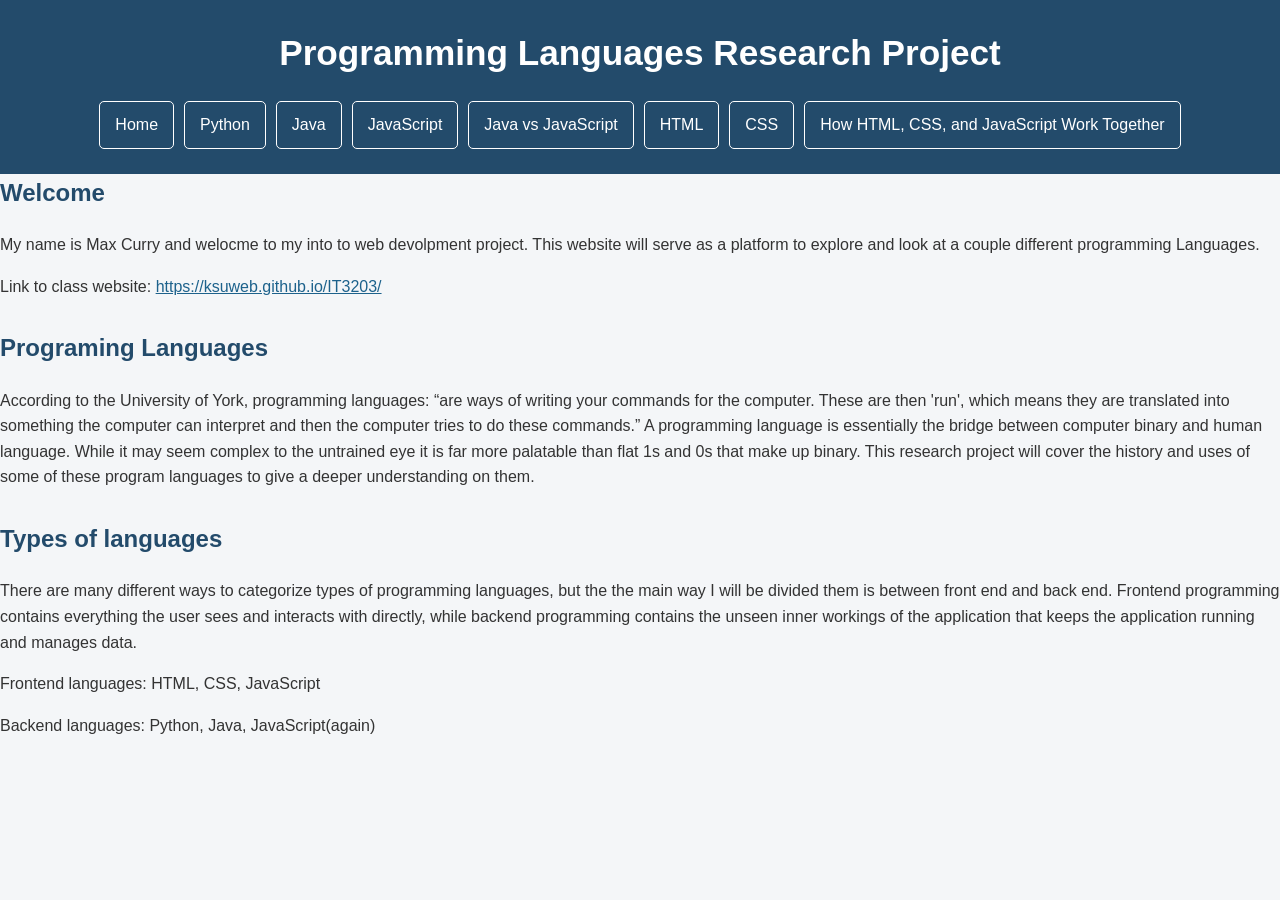
<file: index.html>
<!DOCTYPE html>
<html>
    
<head>
    <title>My Research Project</title>
    <link rel="stylesheet" href="style.css">
</head>

<body>

<header>
    <h1 id="main-title">Programming Languages Research Project</h1>

    <nav>
        <a href = "index.html">Home</a>
        <a href = "python-info.html">Python</a>
        <a href = "java-info.html">Java</a>
        <a href = "javascript-info.html">JavaScript</a>
        <a href="java-vs-javascript.html">Java vs JavaScript</a>
        <a href="html-info.html">HTML</a>
        <a href="css-info.html">CSS</a>
        <a href="html-css-javascript-info.html">How HTML, CSS, and JavaScript Work Together</a>

    </nav>
</header>

<section id="intro">
    <h2>Welcome</h2>
    <p> My name is Max Curry and welocme to my into to web devolpment project. This website will serve as a platform to explore and look at a couple different programming Languages.</p>
    <p>Link to class website: <a href="https://ksuweb.github.io/IT3203/">https://ksuweb.github.io/IT3203/</a></p>
</section>

<section id="programming-languages">
    <h2>Programing Languages</h2>
    <p>According to the University of York, programming languages: “are ways of writing your commands for the computer. These are then 'run', which means they are translated into something the computer can interpret and then the computer tries to do these commands.”
    A programming language is essentially the bridge between computer binary and human language. While it may seem complex to the untrained eye it is far more palatable than flat 1s and 0s that make up binary.
    This research project will cover the history and uses of some of these program languages to give a deeper understanding on them.
    </p>
</section>

<section>
    <h2>Types of languages </h2>
    <p>There are many different ways to categorize types of programming languages, but the the main way I will be divided them is between front end and back end.
Frontend programming contains everything the user sees and interacts with directly, while backend programming contains the unseen inner workings of the application that keeps the application running and manages data.</p>
<p>Frontend languages: HTML, CSS, JavaScript</p>
<p>Backend languages: Python, Java, JavaScript(again)</p>
</section>

</body>

</html>
</file>
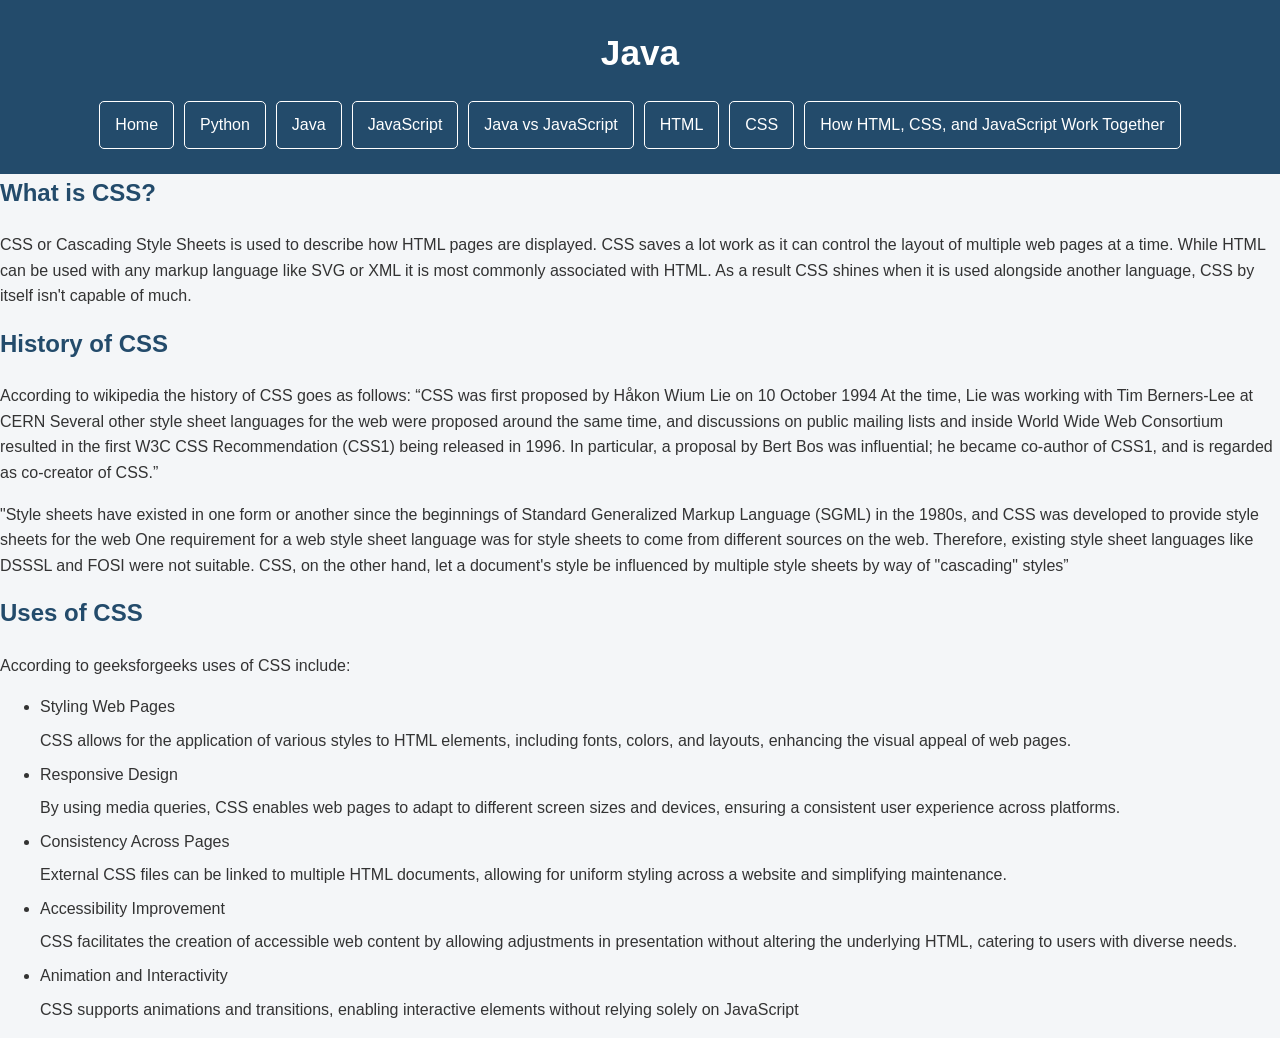
<file: CSS-info.html>
<!DOCTYPE html>
<html>
    
    <head>
        <title>My Research Project</title>
        <link rel="stylesheet" href="style.css">
    </head>

    <body>

        <header>
            <h1>Java</h1>
            <nav>
            <a href="index.html">Home</a>
            <a href="python-info.html">Python</a>
            <a href="java-info.html">Java</a>
            <a href="javascript-info.html">JavaScript</a>
            <a href="java-vs-javascript-info.html">Java vs JavaScript</a>
            <a href="html-info.html">HTML</a>
            <a href="css-info.html">CSS</a>
            <a href="html-css-javascript-info.html">How HTML, CSS, and JavaScript Work Together</a>
    </nav>

        </header>

        <h2>What is CSS?</h2>
        <p>
            CSS or Cascading Style Sheets is used to describe how HTML pages are displayed. CSS saves a lot work as it can control the layout of multiple web pages at a time. While HTML can be used with any markup language like SVG or XML it is most commonly associated with HTML. As a result CSS shines when it is used alongside another language, CSS by itself isn't capable of much.
   
        </p>

        <h2>History of CSS</h2>
        <p>
           According to wikipedia the history of CSS goes as follows: “CSS was first proposed by Håkon Wium Lie on 10 October 1994 At the time, Lie was working with Tim Berners-Lee at CERN Several other style sheet languages for the web were proposed around the same time, and discussions on public mailing lists and inside World Wide Web Consortium resulted in the first W3C CSS Recommendation (CSS1) being released in 1996. In particular, a proposal by Bert Bos was influential; he became co-author of CSS1, and is regarded as co-creator of CSS.”
        </p>

        <p>
            "Style sheets have existed in one form or another since the beginnings of Standard Generalized Markup Language (SGML) in the 1980s, and CSS was developed to provide style sheets for the web One requirement for a web style sheet language was for style sheets to come from different sources on the web. Therefore, existing style sheet languages like DSSSL and FOSI were not suitable. CSS, on the other hand, let a document's style be influenced by multiple style sheets by way of "cascading" styles”
        </p>

        <h2>Uses of CSS</h2>
        <p>
          According to geeksforgeeks uses of CSS include:
            <ul>
                <li>
                    Styling Web Pages
                </li>
                    CSS allows for the application of various styles to HTML elements, including fonts, colors, and layouts, enhancing the visual appeal of web pages.
                <li>
                    Responsive Design
                </li>
                    By using media queries, CSS enables web pages to adapt to different screen sizes and devices, ensuring a consistent user experience across platforms.
                <li>
                    Consistency Across Pages
                </li>
                    External CSS files can be linked to multiple HTML documents, allowing for uniform styling across a website and simplifying maintenance.
                <li>
                    Accessibility Improvement
                </li>
                    CSS facilitates the creation of accessible web content by allowing adjustments in presentation without altering the underlying HTML, catering to users with diverse needs.
                <li>
                    Animation and Interactivity
                </li>
                    CSS supports animations and transitions, enabling interactive elements without relying solely on JavaScript

            </ul>
        </p>


    </body>

</html>
</file>
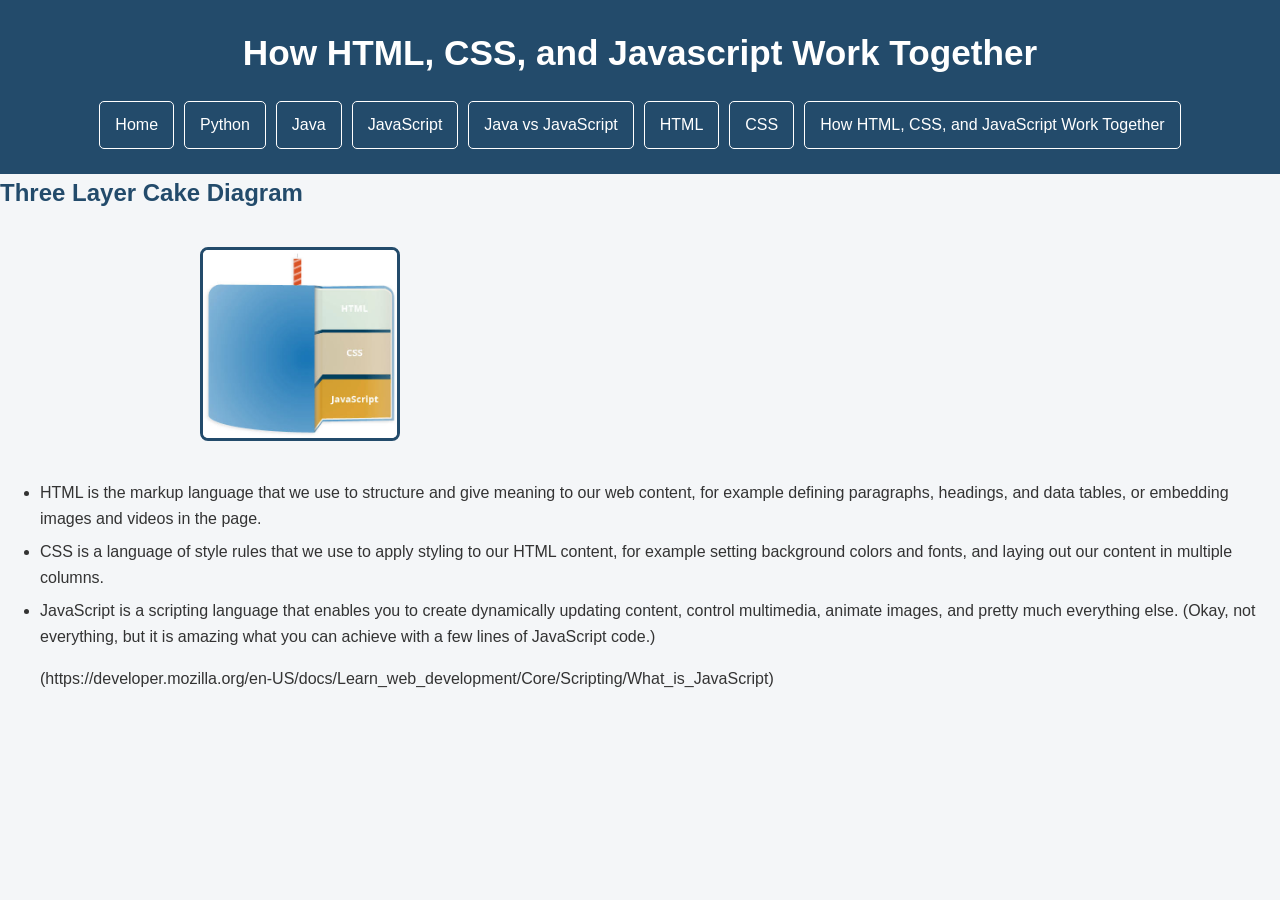
<file: html-css-javascript-info.html>
<!DOCTYPE html>
<html>
    
    <head>
        <title>My Research Project</title>
        <link rel="stylesheet" href="style.css">
    </head>

    <body>

        <header>
            <h1>How HTML, CSS, and Javascript Work Together</h1>
            <nav>
            <a href="index.html">Home</a>
            <a href="python-info.html">Python</a>
            <a href="java-info.html">Java</a>
            <a href="javascript-info.html">JavaScript</a>
            <a href="java-vs-javascript-info.html">Java vs JavaScript</a>
            <a href="html-info.html">HTML</a>
            <a href="css-info.html">CSS</a>
            <a href="html-css-javascript-info.html">How HTML, CSS, and JavaScript Work Together</a>
    </nav>

        </header>

        <h2>Three Layer Cake Diagram</h2>

        <p>
            <img src="three-layer-cake.jpg" alt="three-layer-cake" width="200" height="100" style="transform: translate(200px);">
        </p>

        <ul>
            <li>HTML is the markup language that we use to structure and give meaning to our web content, for example defining paragraphs, headings, and data tables, or embedding images and videos in the page.</li>
            <li>CSS is a language of style rules that we use to apply styling to our HTML content, for example setting background colors and fonts, and laying out our content in multiple columns.</li>
            <li>JavaScript is a scripting language that enables you to create dynamically updating content, control multimedia, animate images, and pretty much everything else. (Okay, not everything, but it is amazing what you can achieve with a few lines of JavaScript code.)</li>
            <p>(https://developer.mozilla.org/en-US/docs/Learn_web_development/Core/Scripting/What_is_JavaScript)</p>
        </ul>


    </body>

</html>
</file>
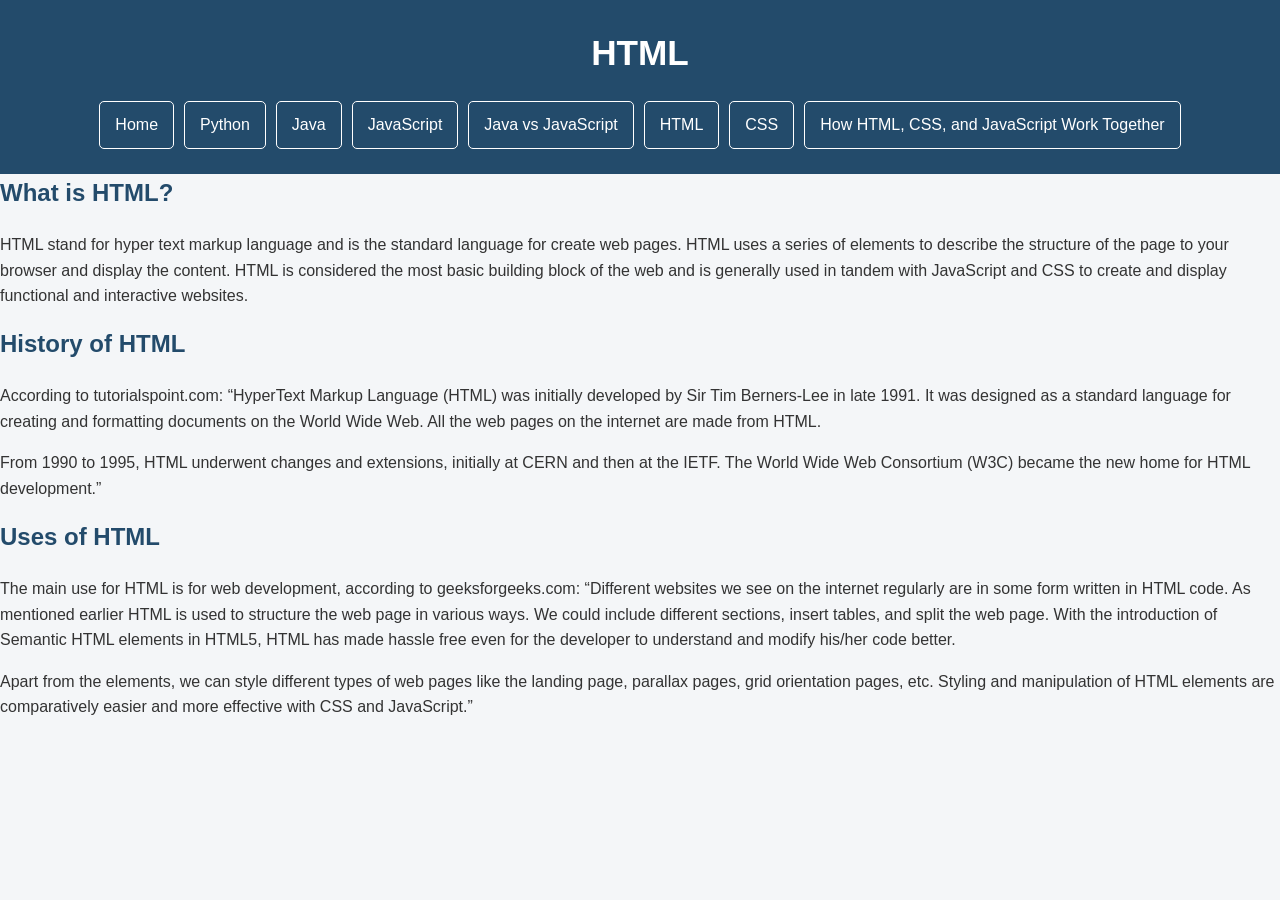
<file: html-info.html>
<!DOCTYPE html>
<html>
    
    <head>
        <title>My Research Project</title>
        <link rel="stylesheet" href="style.css">
    </head>

    <body>

        <header>
            <h1>HTML</h1>
            <nav>
            <a href="index.html">Home</a>
            <a href="python-info.html">Python</a>
            <a href="java-info.html">Java</a>
            <a href="javascript-info.html">JavaScript</a>
            <a href="java-vs-javascript-info.html">Java vs JavaScript</a>
            <a href="html-info.html">HTML</a>
            <a href="css-info.html">CSS</a>
            <a href="html-css-javascript-info.html">How HTML, CSS, and JavaScript Work Together</a>
    </nav>

        </header>

        <h2>What is HTML?</h2>
        <p>
            HTML stand for hyper text markup language and is the standard language for create web pages. HTML  uses a series of elements to describe the structure of the page to your browser and display the content. HTML is considered the most basic building block of the web and is generally used in tandem with JavaScript and CSS to create and display functional and interactive websites.
        </p>

        <h2>History of HTML</h2>
        <p>
            According to tutorialspoint.com:
            “HyperText Markup Language (HTML) was initially developed by Sir Tim Berners-Lee in late 1991. It was designed as a standard language for creating and formatting documents on the World Wide Web. All the web pages on the internet are made from HTML.
        </p>

        <p>
            From 1990 to 1995, HTML underwent changes and extensions, initially at CERN and then at the IETF. The World Wide Web Consortium (W3C) became the new home for HTML development.”
        </p>


        <h2>Uses of HTML</h2>
        <p>
            The main use for HTML is for web development, according to geeksforgeeks.com: “Different websites we see on the internet regularly are in some form written in HTML code. As mentioned earlier HTML is used to structure the web page in various ways. We could include different sections, insert tables, and split the web page. With the introduction of Semantic HTML elements in HTML5, HTML has made hassle free even for the developer to understand and modify his/her code better. 
        </p>
        <p>
            Apart from the elements, we can style different types of web pages like the landing page, parallax pages, grid orientation pages, etc. Styling and manipulation of HTML elements are comparatively easier and more effective with CSS and JavaScript.”
        </p>




    </body>

</html>
</file>
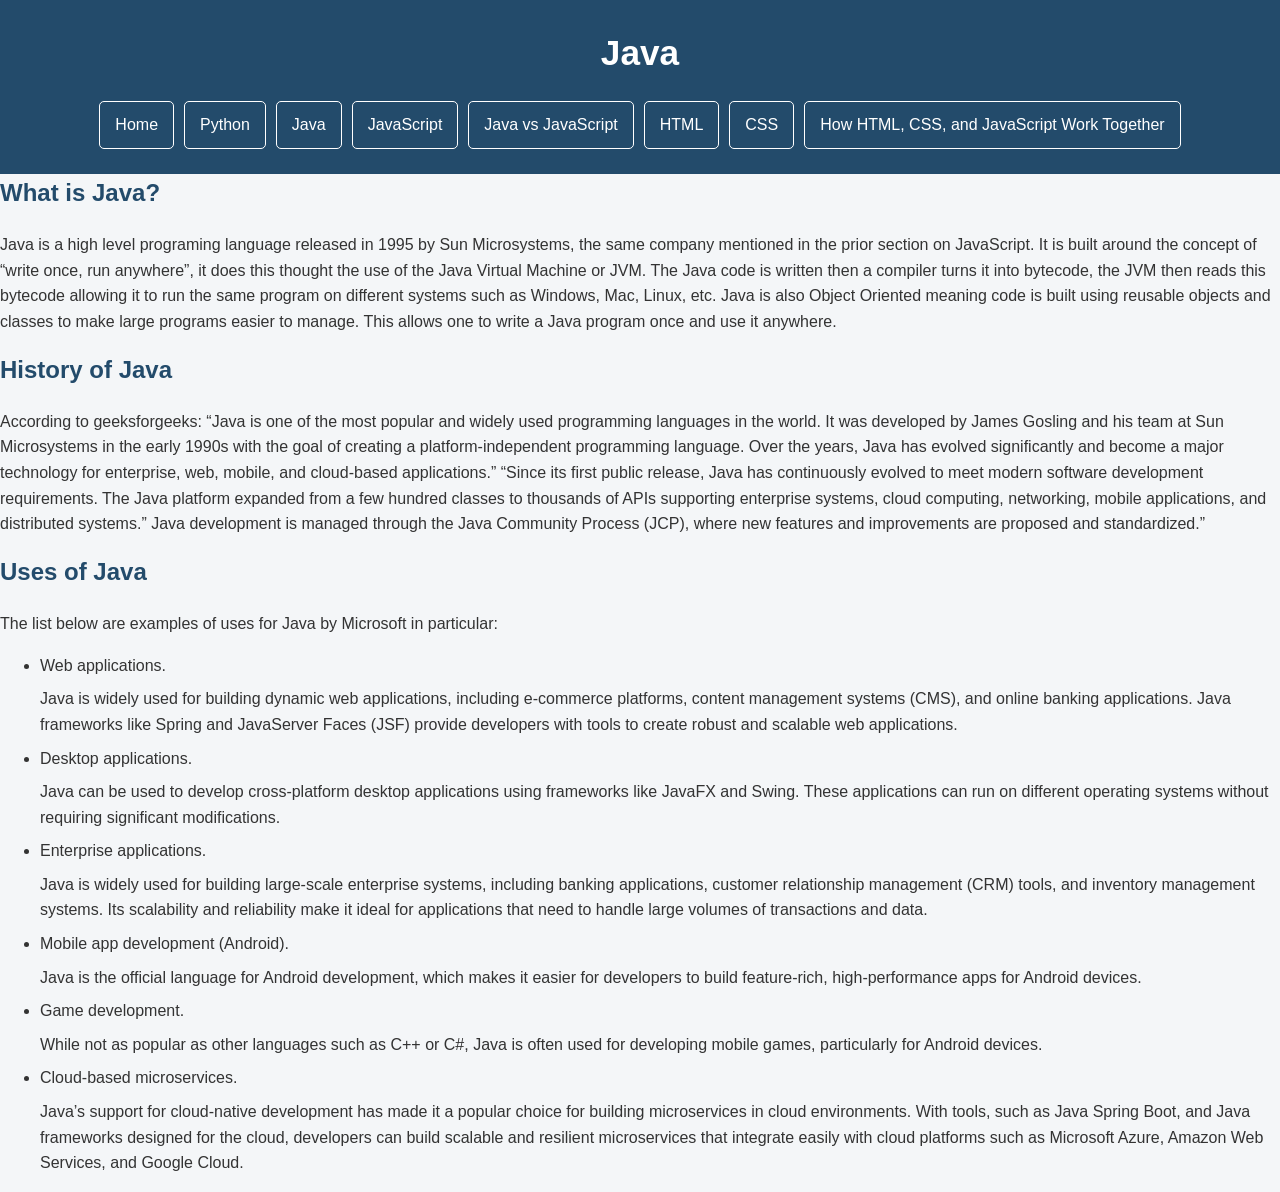
<file: java-info.html>
<!DOCTYPE html>
<html>
    
    <head>
        <title>My Research Project</title>
        <link rel="stylesheet" href="style.css">
    </head>

    <body>

        <header>
            <h1>Java</h1>
            <nav>
            <a href="index.html">Home</a>
            <a href="python-info.html">Python</a>
            <a href="java-info.html">Java</a>
            <a href="javascript-info.html">JavaScript</a>
            <a href="java-vs-javascript-info.html">Java vs JavaScript</a>
            <a href="html-info.html">HTML</a>
            <a href="css-info.html">CSS</a>
            <a href="html-css-javascript-info.html">How HTML, CSS, and JavaScript Work Together</a>
    </nav>

        </header>

        <h2>What is Java?</h2>
        <p>
            Java is a high level programing language released in 1995 by Sun Microsystems, the same company mentioned in the prior section on JavaScript. It is built around the concept of “write once, run anywhere”, it does this thought the use of the Java Virtual Machine or JVM. The Java code is written then a compiler turns it into bytecode, the JVM then reads this bytecode allowing it to run the same program on different systems such as Windows, Mac, Linux, etc. Java is also Object Oriented meaning code is built using reusable objects and classes to make large programs easier to manage. This allows one to write a Java program once and use it anywhere. 
        </p>

        <h2>History of Java</h2>
        <p>
            According to geeksforgeeks: “Java is one of the most popular and widely used programming languages in the world. It was developed by James Gosling and his team at Sun Microsystems in the early 1990s with the goal of creating a platform-independent programming language. Over the years, Java has evolved significantly and become a major technology for enterprise, web, mobile, and cloud-based applications.” “Since its first public release, Java has continuously evolved to meet modern software development requirements. The Java platform expanded from a few hundred classes to thousands of APIs supporting enterprise systems, cloud computing, networking, mobile applications, and distributed systems.” Java development is managed through the Java Community Process (JCP), where new features and improvements are proposed and standardized.”
        </p>

        <h2>Uses of Java</h2>
        <p>
           The list below are examples of uses for Java by Microsoft in particular:
        <ul>
            <li>Web applications. </li>
            Java is widely used for building dynamic web applications, including e-commerce platforms, content management systems (CMS), and online banking applications. Java frameworks like Spring and JavaServer Faces (JSF) provide developers with tools to create robust and scalable web applications.
            <li>Desktop applications. </li>
            Java can be used to develop cross-platform desktop applications using frameworks like JavaFX and Swing. These applications can run on different operating systems without requiring significant modifications.
            <li>Enterprise applications. </li>
            Java is widely used for building large-scale enterprise systems, including banking applications, customer relationship management (CRM) tools, and inventory management systems. Its scalability and reliability make it ideal for applications that need to handle large volumes of transactions and data.
            <li>Mobile app development (Android). </li>
            Java is the official language for Android development, which makes it easier for developers to build feature-rich, high-performance apps for Android devices.
            <li>Game development. </li>
            While not as popular as other languages such as C++ or C#, Java is often used for developing mobile games, particularly for Android devices.
            <li>Cloud-based microservices. </li>
            Java’s support for cloud-native development has made it a popular choice for building microservices in cloud environments. With tools, such as Java Spring Boot, and Java frameworks designed for the cloud, developers can build scalable and resilient microservices that integrate easily with cloud platforms such as Microsoft Azure, Amazon Web Services, and Google Cloud.
        </ul>
        </p>



    </body>

</html>
</file>
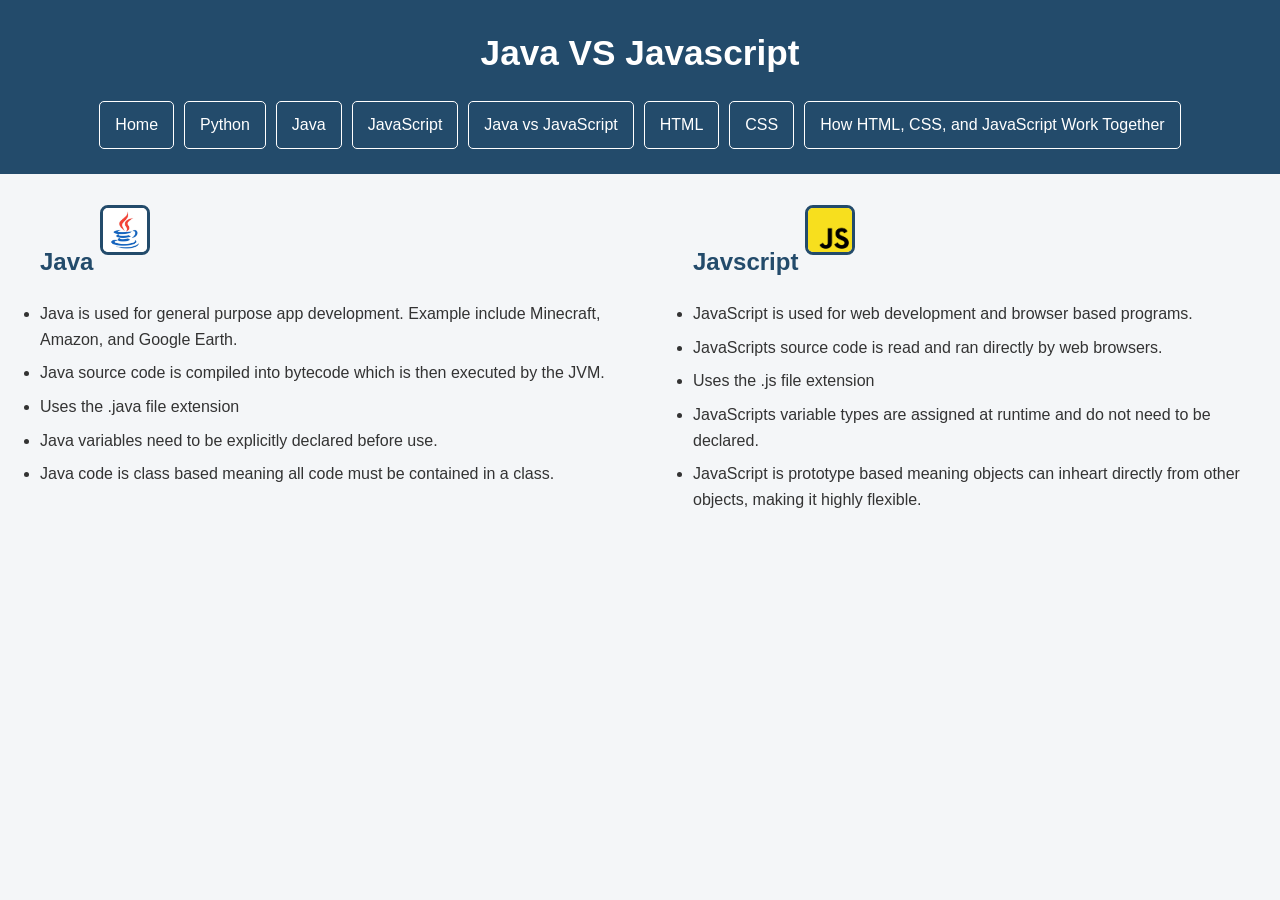
<file: java-vs-javascript-info.html>
<!DOCTYPE html>
<html>
    
    <head>
        <title>My Research Project</title>
        <link rel="stylesheet" href="style.css">

        <style>
    .list-container {
      display: flex;
      gap: 40px;
    }
  </style>

    </head>

    <body>

        <header>
            <h1>Java VS Javascript</h1>
            <nav>
            <a href="index.html">Home</a>
            <a href="python-info.html">Python</a>
            <a href="java-info.html">Java</a>
            <a href="javascript-info.html">JavaScript</a>
            <a href="java-vs-javascript-info.html">Java vs JavaScript</a>
            <a href="html-info.html">HTML</a>
            <a href="css-info.html">CSS</a>
            <a href="html-css-javascript-info.html">How HTML, CSS, and JavaScript Work Together</a>
    </nav>

        </header>

        <div class="list-container">
    <ul>
        <h2>Java
            <img src="java-coffee-cup-logo--v2.jpg" alt="Java logo" width="50" height="50">
        </h2>
      <li>Java is used for general purpose app development. Example include Minecraft, Amazon, and Google Earth.</li>
      <li>Java source code is compiled into bytecode which is then executed by the JVM.</li>
      <li>Uses the .java file extension</li>
      <li>Java variables need to be explicitly declared before use.</li>
      <li>Java code is class based meaning all code must be contained in a class.</li>
    </ul>

    <ul>
        <h2>Javscript
            <img src="jslogo.jpg" alt="Java logo" width="50" height="50">
        </h2>
      <li>JavaScript is used for web development and browser based programs.</li>
      <li>JavaScripts source code is read and ran directly by web browsers.</li>
      <li>Uses the .js file extension</li>
      <li>JavaScripts variable types are assigned at runtime and do not need to be declared.</li>
      <li>JavaScript is prototype based meaning objects can inheart directly from other objects, making it highly flexible.</li>
    </ul>
  </div>


    </body>

</html>
</file>
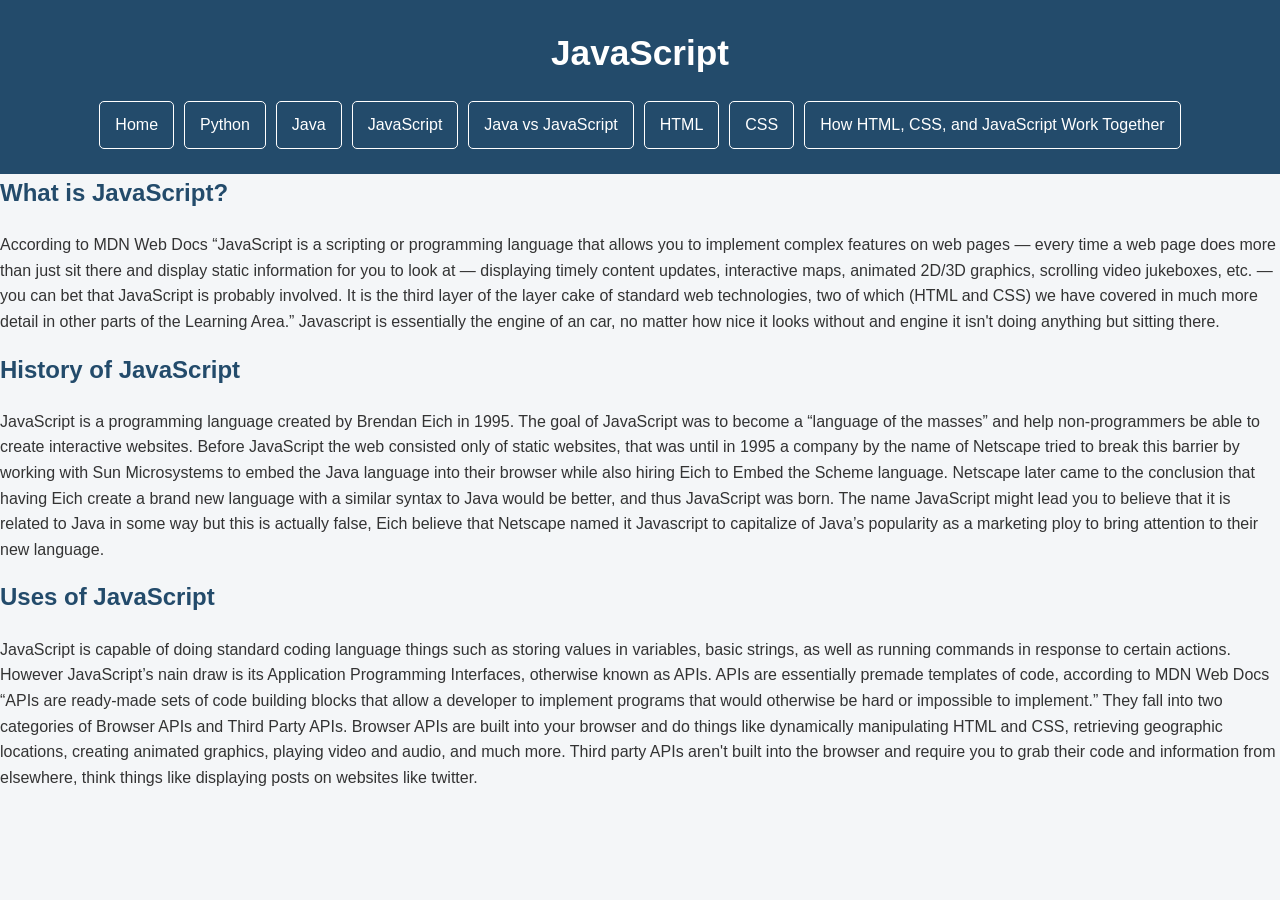
<file: javascript-info.html>
<!DOCTYPE html>
<html>
    
    <head>
        <title>My Research Project</title>
        <link rel="stylesheet" href="style.css">
    </head>

    <body>

        <header>
            <h1>JavaScript</h1>
            <nav>
            <a href="index.html">Home</a>
            <a href="python-info.html">Python</a>
            <a href="java-info.html">Java</a>
            <a href="javascript-info.html">JavaScript</a>
            <a href="java-vs-javascript-info.html">Java vs JavaScript</a>
            <a href="html-info.html">HTML</a>
            <a href="css-info.html">CSS</a>
            <a href="html-css-javascript-info.html">How HTML, CSS, and JavaScript Work Together</a>
    </nav>

        </header>

        <h2>What is JavaScript?</h2>
        <p>
            According to MDN Web Docs “JavaScript is a scripting or programming language that allows you to implement complex features on web pages — every time a web page does more than just sit there and display static information for you to look at — displaying timely content updates, interactive maps, animated 2D/3D graphics, scrolling video jukeboxes, etc. — you can bet that JavaScript is probably involved. It is the third layer of the layer cake of standard web technologies, two of which (HTML and CSS) we have covered in much more detail in other parts of the Learning Area.” 
            Javascript is essentially the engine of an car, no matter how nice it looks without and engine it isn't doing anything but sitting there.
        </p>

        <h2>History of JavaScript</h2>
        <p>
            JavaScript is a programming language created by Brendan Eich in 1995. The goal of JavaScript was to become a “language of the masses” and help non-programmers be able to create interactive websites. Before JavaScript the web consisted only of static websites, that was until in 1995 a company by the name of Netscape tried to break this barrier by working with Sun Microsystems to embed the Java language into their browser while also hiring Eich to Embed the Scheme language. Netscape later came to the conclusion that having Eich create a brand new language with a similar syntax to Java would be better, and thus JavaScript was born. The name JavaScript might lead you to believe that it is related to Java in some way but this is actually false, Eich believe that Netscape named it Javascript to capitalize of Java’s popularity as a marketing ploy to bring attention to their new language.
        </p>

        <h2>Uses of JavaScript</h2>
        <p>
            JavaScript is capable of doing standard coding language things such as storing values in variables, basic strings, as well as running commands in response to certain actions. However JavaScript’s nain draw is its Application Programming Interfaces, otherwise known as APIs. APIs are essentially premade templates of code, according to MDN Web Docs “APIs are ready-made sets of code building blocks that allow a developer to implement programs that would otherwise be hard or impossible to implement.” They fall into two categories of Browser APIs and Third Party APIs. 
            Browser APIs are built into your browser and do things like dynamically manipulating HTML and CSS, retrieving geographic locations, creating animated graphics, playing video and audio, and much more.
            Third party APIs aren't built into the browser and require you to grab their code and information from elsewhere, think things like displaying posts on websites like twitter.
        </p>

    </body>

</html>
</file>
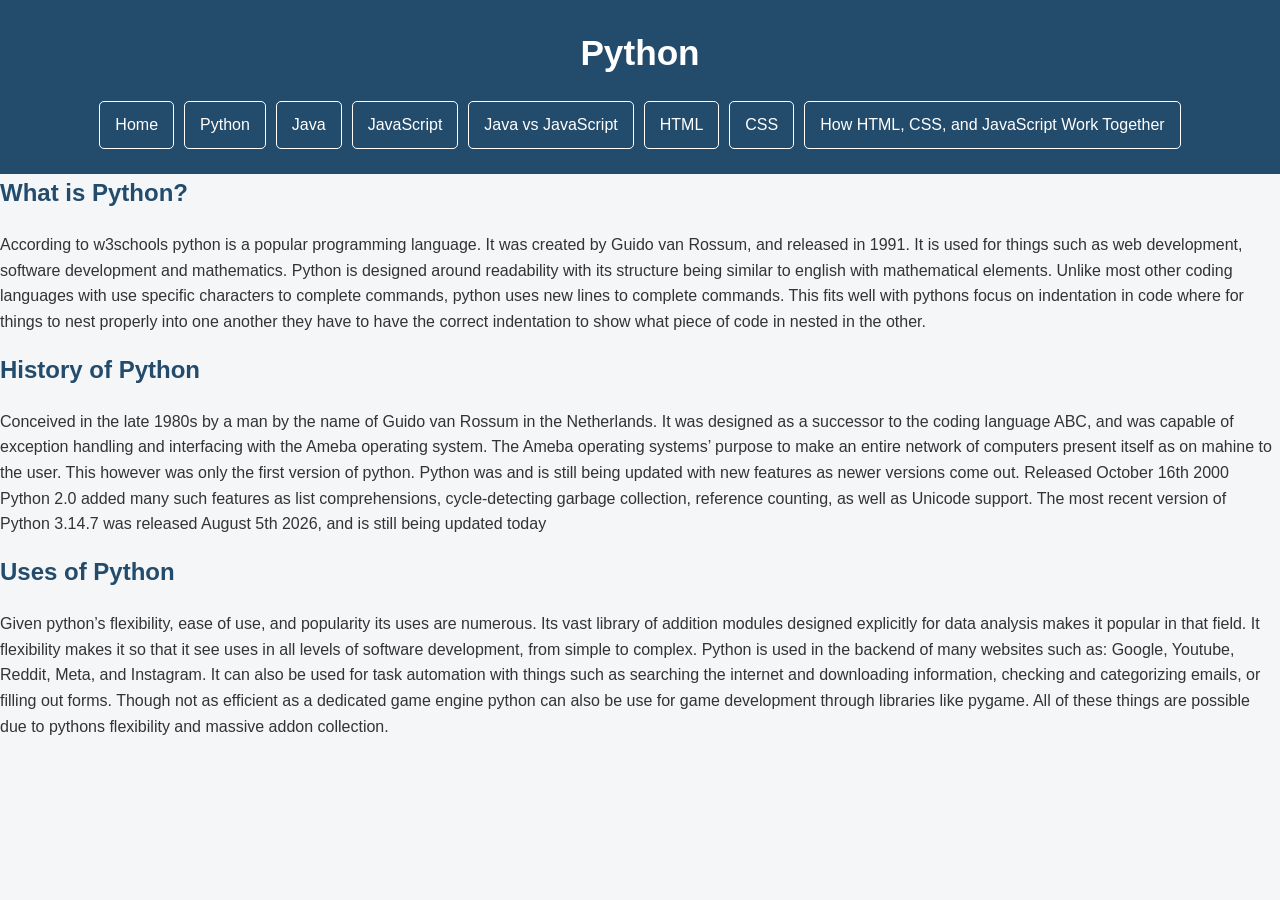
<file: python-info.html>
<!DOCTYPE html>
<html>
    
    <head>
        <title>My Research Project</title>
        <link rel="stylesheet" href="style.css">
    </head>

    <body>

        <header>
            <h1>Python</h1>
    <nav>
            <a href="index.html">Home</a>
            <a href="python-info.html">Python</a>
            <a href="java-info.html">Java</a>
            <a href="javascript-info.html">JavaScript</a>
            <a href="java-vs-javascript-.html">Java vs JavaScript</a>
            <a href="html-info.html">HTML</a>
            <a href="css-info.html">CSS</a>
            <a href="html-css-javascript-info.html">How HTML, CSS, and JavaScript Work Together</a>
    </nav>

        </header>

        <h2>What is Python?</h2>
        <p>
            According to w3schools python is a popular programming language. It was created by Guido van Rossum, and released in 1991. It is used for things such as web development, software development and mathematics.
            Python is designed around readability with its structure being similar to english with mathematical elements. Unlike most other coding languages with use specific characters to complete commands, python uses new lines to complete commands. This fits well with pythons focus on indentation in code where for things to nest properly into one another they have to have the correct indentation to show what piece of code in nested in the other.
        </p>

        <h2>History of Python</h2>
        <p>
            Conceived in the late 1980s by a man by the name of Guido van Rossum in the Netherlands. It was designed as a successor to the coding language ABC, and was capable of exception handling and interfacing with the Ameba operating system. The Ameba operating systems’ purpose to make an entire network of computers present itself as on mahine to the user. 
            This however was only the first version of python. Python was and is still being updated with new features as newer versions come out. Released October 16th 2000 Python 2.0 added many such features as  list comprehensions, cycle-detecting garbage collection, reference counting, as well as Unicode support. The most recent version of Python 3.14.7 was released August 5th 2026, and is still being updated today
        </p>

        <h2>Uses of Python</h2>
        <p>
            Given python’s flexibility, ease of use, and popularity its uses are numerous. Its vast library of addition modules designed explicitly for data analysis makes it popular in that field. It flexibility makes it so that it see uses in all levels of software development, from simple to complex. Python is used in the backend of many websites such as: Google, Youtube, Reddit, Meta, and Instagram. It can also be used for task automation with things such as searching the internet and downloading information, checking and categorizing emails, or filling out forms. Though not as efficient as a dedicated game engine python can also be use for game development through libraries like pygame. All of these things are possible due to pythons flexibility and massive addon collection.
        </p>

    </body>

</html>
</file>
<file: style.css>
* {
box-sizing: border-box;
}

body {
margin: 0;
padding: 0;
font-family: Arial, Helvetica, sans-serif;
line-height: 1.6;
color: #333333;
background-color: #f4f6f8;
}


h1 {
margin: 0;
color: white;
font-size: 2.2rem;
}

h2 {
color: #234b6b;
margin-top: 0;
}

h3 {
color: #356d8c;
}

/*header */

header {
background-color: #234b6b;
color: white;
padding: 25px;
text-align: center;
}

nav {
display: flex;
justify-content: center;
flex-wrap: wrap;
gap: 10px;
margin-top: 20px;
}

nav a {
color: white;
text-decoration: none;
padding: 10px 15px;
border: 1px solid #ffffff;
border-radius: 5px;
}

/* hover effect */
nav a:hover {
background-color: white;
color: #234b6b;
}

/* Main content */

main {
max-width: 1000px;
margin: 30px auto;
padding: 30px;
background-color: white;
border: 1px solid #dddddd;
border-radius: 8px;
}

section {
margin-bottom: 30px;
}

.intro {
text-align: center;
}

/* Class selector */
.concept-grid {
display: grid;
grid-template-columns: repeat(2, 1fr);
gap: 20px;
}

.concept-grid article {
padding: 20px;
border: 2px solid #d3e1ea;
border-radius: 8px;
background-color: #f7fafc;
}

/* Pictures */

img {
max-width: 100%;
height: auto;
border: 3px solid #234b6b;
border-radius: 8px;
margin: 15px 0;
}

/* Lists */

li {
margin: 8px 0;
}

/* Tables */

table {
width: 100%;
border-collapse: collapse;
margin-top: 20px;
}

th,
td {
padding: 12px;
border: 1px solid #cccccc;
text-align: left;
}

th {
background-color: #234b6b;
color: white;
}

/* Links */

a {
color: #1d628c;
}

a:hover {
color: #d35400;
}

/* Footer */

footer {
background-color: #234b6b;
color: white;
text-align: center;
padding: 20px;
margin-top: 30px;
}



@media (max-width: 700px) {
.concept-grid {
grid-template-columns: 1fr;
}

nav {
    flex-direction: column;
}

main {
    margin: 15px;
    padding: 20px;
}


}
</file>
